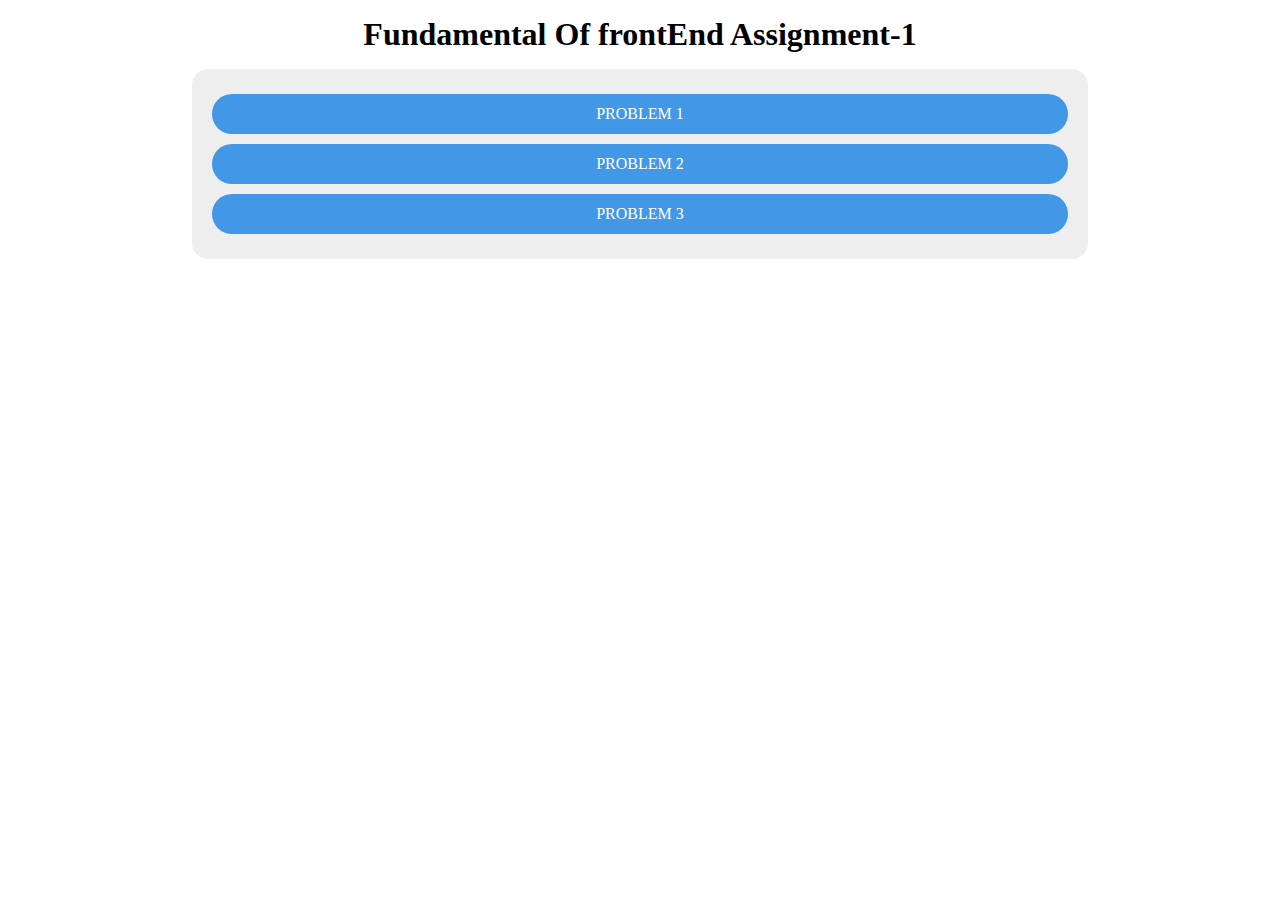
<file: index.html>
<!DOCTYPE html>
<html lang="en">
	<head>
		<meta charset="UTF-8" />
		<meta http-equiv="X-UA-Compatible" content="IE=edge" />
		<meta name="viewport" content="width=device-width, initial-scale=1.0" />
		<link rel="stylesheet" href="style.css"/>
		<title>FrontEnd Assignment-1</title>
	</head>
	<body>
		<center>
			<h1 class="heading">Fundamental Of frontEnd Assignment-1</h1>
		</center>
		<div class="container">
			<a href="problem1/index1.html" class="btn">Problem 1</a>
			<a href="Problem2/index2.html" class="btn">Problem 2</a>
			<a href="Problem3/index3.html" class="btn">Problem 3</a>
		</div>
	</body>
</html>
</file>
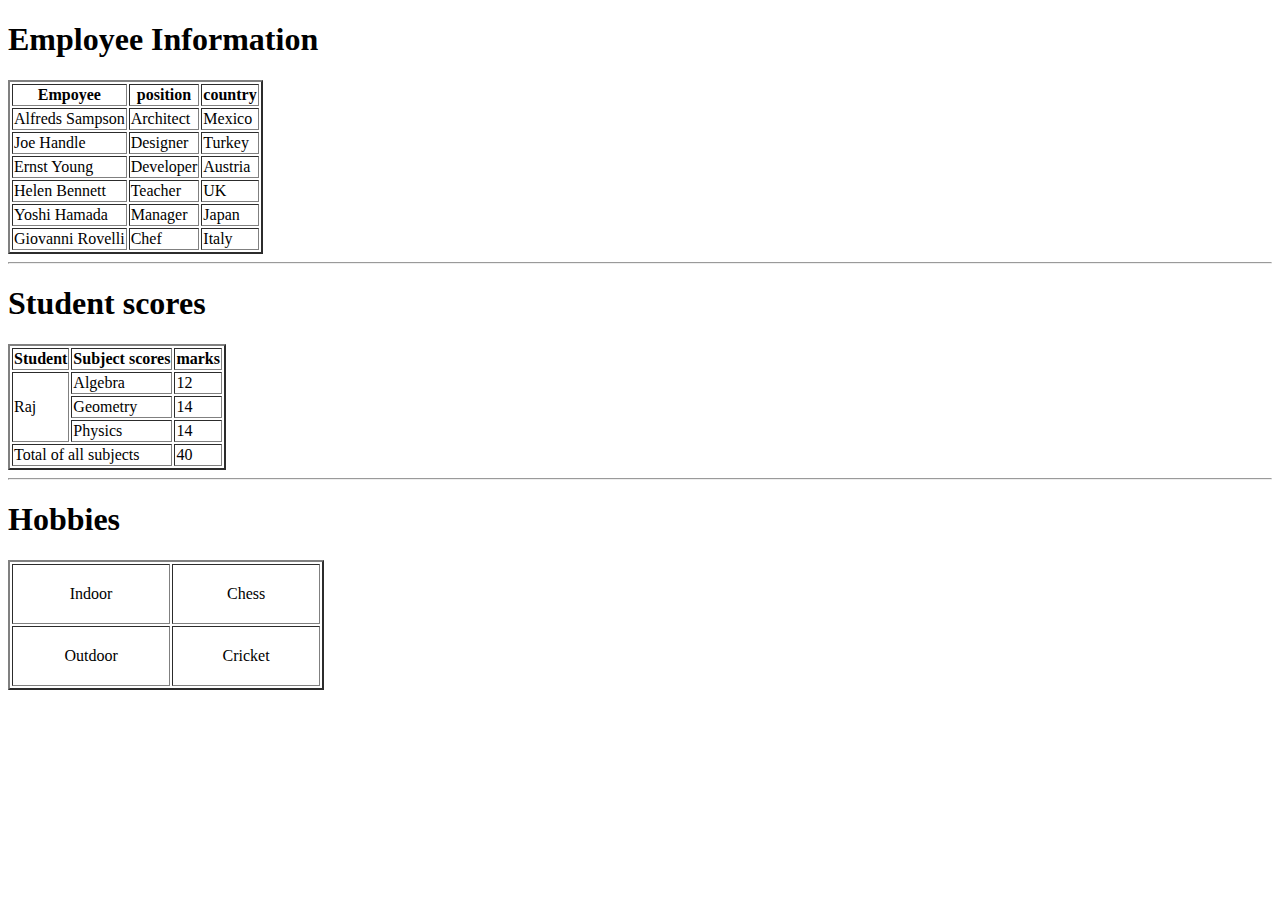
<file: Problem1/index1.html>
<!-- ### Problem 1:-
Build three tables with information as shown in below screenshot using only HTML tags
![image](Resources/image.png) -->
<!DOCTYPE html>
<html lang="en">
<head>
    <meta charset="UTF-8">
    <meta http-equiv="X-UA-Compatible" content="IE=edge">
    <meta name="viewport" content="width=device-width, initial-scale=1.0">
    <title>problem1</title>
</head>
<body>
    
<h1>Employee Information</h1>
    <table border="2">
        <thead>
            <tr>
                <th>Empoyee</th>
                <th>position</th>
                <th>country</th>
            </tr>
        </thead>
        <tbody>
            <tr>
                <td>Alfreds Sampson</td>
                <td>Architect</td>
                <td>Mexico</td>
            </tr>
            <tr>
                <td>Joe Handle</td>
                <td>Designer</td>
                <td>Turkey</td>
            </tr>
            <tr>
                <td>Ernst Young</td>
                <td>Developer</td>
                <td>Austria</td>
            </tr>
            <tr>
                <td>Helen Bennett</td>
                <td>Teacher</td>
                <td>UK</td>
            </tr>
            <tr>
                <td>Yoshi Hamada</td>
                <td>Manager</td>
                <td>Japan</td>
            </tr>
            <tr>
                <td>Giovanni Rovelli</td>
                <td>Chef</td>
                <td>Italy</td>
            </tr>
        </tbody>
    </table>
    <hr>
    <h1>Student scores</h1>
    <table border="2">
        <thead>
                <tr>
                    <th>Student</th>
                    <th>Subject scores</th>
                    <th>marks</th>
                </tr>
            </thead>
            <tbody>
                <tr>
                    <td rowspan="3">Raj</td>
                    <td>Algebra</td>
                    <td>12</td>
                 </tr>
                 <tr>
                    <td>Geometry</td>
                    <td>14</td>
                 </tr>
                 <tr>
                    <td>Physics</td>
                    <td>14</td>
                 </tr>
                 <tr>
                    <td colspan="2">Total of all subjects</td>
                    <td>40</td>
                 </tr>
            </tbody>
        </table>
        <hr>
        <h1>Hobbies</h1>
        <table border="2"
         cellpadding="20px"style="width: 25%">
            <tbody>
                <tr>
                    <td align="center">Indoor</td>
                    <td align="center">Chess</td>
                </tr>
                <tr>
                    <td align="center">Outdoor</td>
                    <td align="center">Cricket</td>
                </tr>
            </tbody>
        </table>
</body>
</html>
</file>
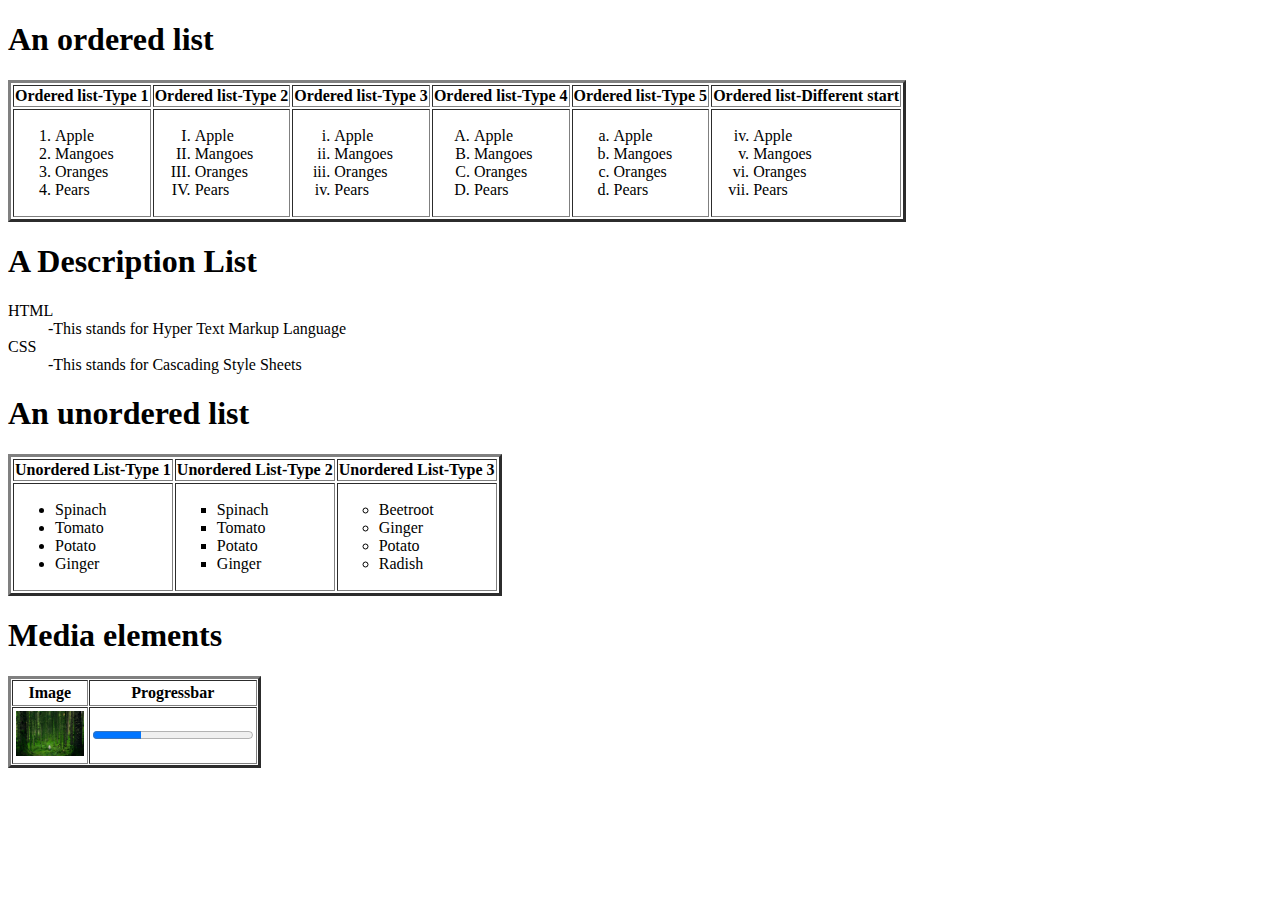
<file: problem2/index2.html>
<!-- ### Problem 2:-
Build a various elements shown below using tables and other HTML tags without using CSS
![image](Resources/image_2.png)

 -->
<!-- solution -->
<!DOCTYPE html>
<html lang="en">
<head>
    <meta charset="UTF-8">
    <meta http-equiv="X-UA-Compatible" content="IE=edge">
    <meta name="viewport" content="width=device-width, initial-scale=1.0">
    <title>problem2</title>
</head>
<body>
    <h1>An ordered list</h1>
    <table border="3">
        <thead>
            <tr>
                <th>Ordered list-Type 1</th>
                <th>Ordered list-Type 2</th>
                <th>Ordered list-Type 3</th>
                <th>Ordered list-Type 4</th>
                <th>Ordered list-Type 5</th>
                <th>Ordered list-Different start</th>
            </tr>
        </thead>
        <tbody>
            <tr>
                <td>
                    <ol type="1">
                        <li>Apple</li>
                        <li>Mangoes</li>
                        <li>Oranges</li>
                        <li>Pears</li>
                    </ol>
                </td>
                <td>
                    <ol type="I">
                        <li>Apple</li>
                        <li>Mangoes</li>
                        <li>Oranges</li>
                        <li>Pears</li>
                    </ol>
                </td>
                <td>
                    <ol type="i">
                        <li>Apple</li>
                        <li>Mangoes</li>
                        <li>Oranges</li>
                        <li>Pears</li>
                    </ol>
                </td>
                <td>
                    <ol type="A">
                        <li>Apple</li>
                        <li>Mangoes</li>
                        <li>Oranges</li>
                        <li>Pears</li>
                    </ol>
                </td>
                <td>
                    <ol type="a">
                        <li>Apple</li>
                        <li>Mangoes</li>
                        <li>Oranges</li>
                        <li>Pears</li>
                    </ol>
                 </td>
                 <td>
                    <ol type="i" start="4">
                        <li>Apple</li>
                        <li>Mangoes</li>
                        <li>Oranges</li>
                        <li>Pears</li>
                    </ol>
                 </td>
            </tr>
        </tbody>
    </table>
    <h1>A Description List</h1>
    <dl>
        <dt>HTML</dt>
        <dd>-This stands for Hyper Text Markup Language</dd>
        <dt>CSS</dt>
        <dd>-This stands for Cascading Style Sheets</dd>
  </dl>
  <h1>An unordered list</h1>
  <table border = "3">
    <thead>
        <tr>
            <th>Unordered List-Type 1</th>
            <th>Unordered List-Type 2</th>
            <th>Unordered List-Type 3</th>
        </tr>
    </thead>
    <tbody>
        <tr>
            <td>
                <ul>
                    <li>Spinach</li>
                    <li>Tomato</li>
                    <li>Potato</li>
                    <li>Ginger</li>
                    </ul>
                 </td>
                 <td>
                    <ul type="square">
                        <li>Spinach</li>
                    <li>Tomato</li>
                    <li>Potato</li>
                    <li>Ginger</li>
                </ul>
            </td>
            <td>
                <ul type="circle">
                    <li>Beetroot</li>
                <li>Ginger</li>
                <li>Potato</li>
                <li>Radish</li>
            </ul>
        </td>
        </tr>
    </tbody>
  </table>
  <h1>Media elements</h1>
  <table border="3" cellspacing="1" cellpadding="3" width="20%">
    <thead>
        <tr>
            <th>Image</th>
            <th>Progressbar</th>
        </tr>
    </thead>
    <tbody>
        <tr>
            <td>
                <img src="image/img.png.jpg"alt="Person Walking Between Green Forest Trees
                " width="100%">
            </td>
            <td>
                <label for="file"></label>
                <progress id ="file" value="30" max="100">30%</progress>

            </td>
        </tr>
    </tbody>
  </table>
</body>
</html>
</file>
<file: style.css>
:root {
	--primary-color: #4297e6;
	--secondary-color: #4879e1;
	--text-blue: #272d6e;
	--text-white: #fff;
}

* {
	margin: 0;
	padding: 0;
	box-sizing: border-box;
}

body {
	font-size: 16px;
}

.container {
	width: 70%;
	background-color: #eee;
	padding: 15px;
	margin: 0 auto;
	border-radius: 1rem;
}

.container .btn {
	text-align: center;
}

h1,h2,h3,h4,h5,h6,p,span {
	margin-bottom: 16px;
}

.heading {
	margin: 1rem 0;
}

.btn {
	background-color: var(--primary-color);
	text-transform: uppercase;
	text-decoration: none;
	min-width: 150px;
	height: 40px;
	display: flex;
	justify-content: center;
	align-items: center;
	border-radius: 100px;
	position: relative;
	color: var(--text-white);
	margin: 10px 5px;
	border: none;
	cursor: pointer;
}

@media only screen and (max-width: 600px) {
	.container {
		width: 90%;
	}

	.btn {
		width: 100%;
	}
}
</file>
